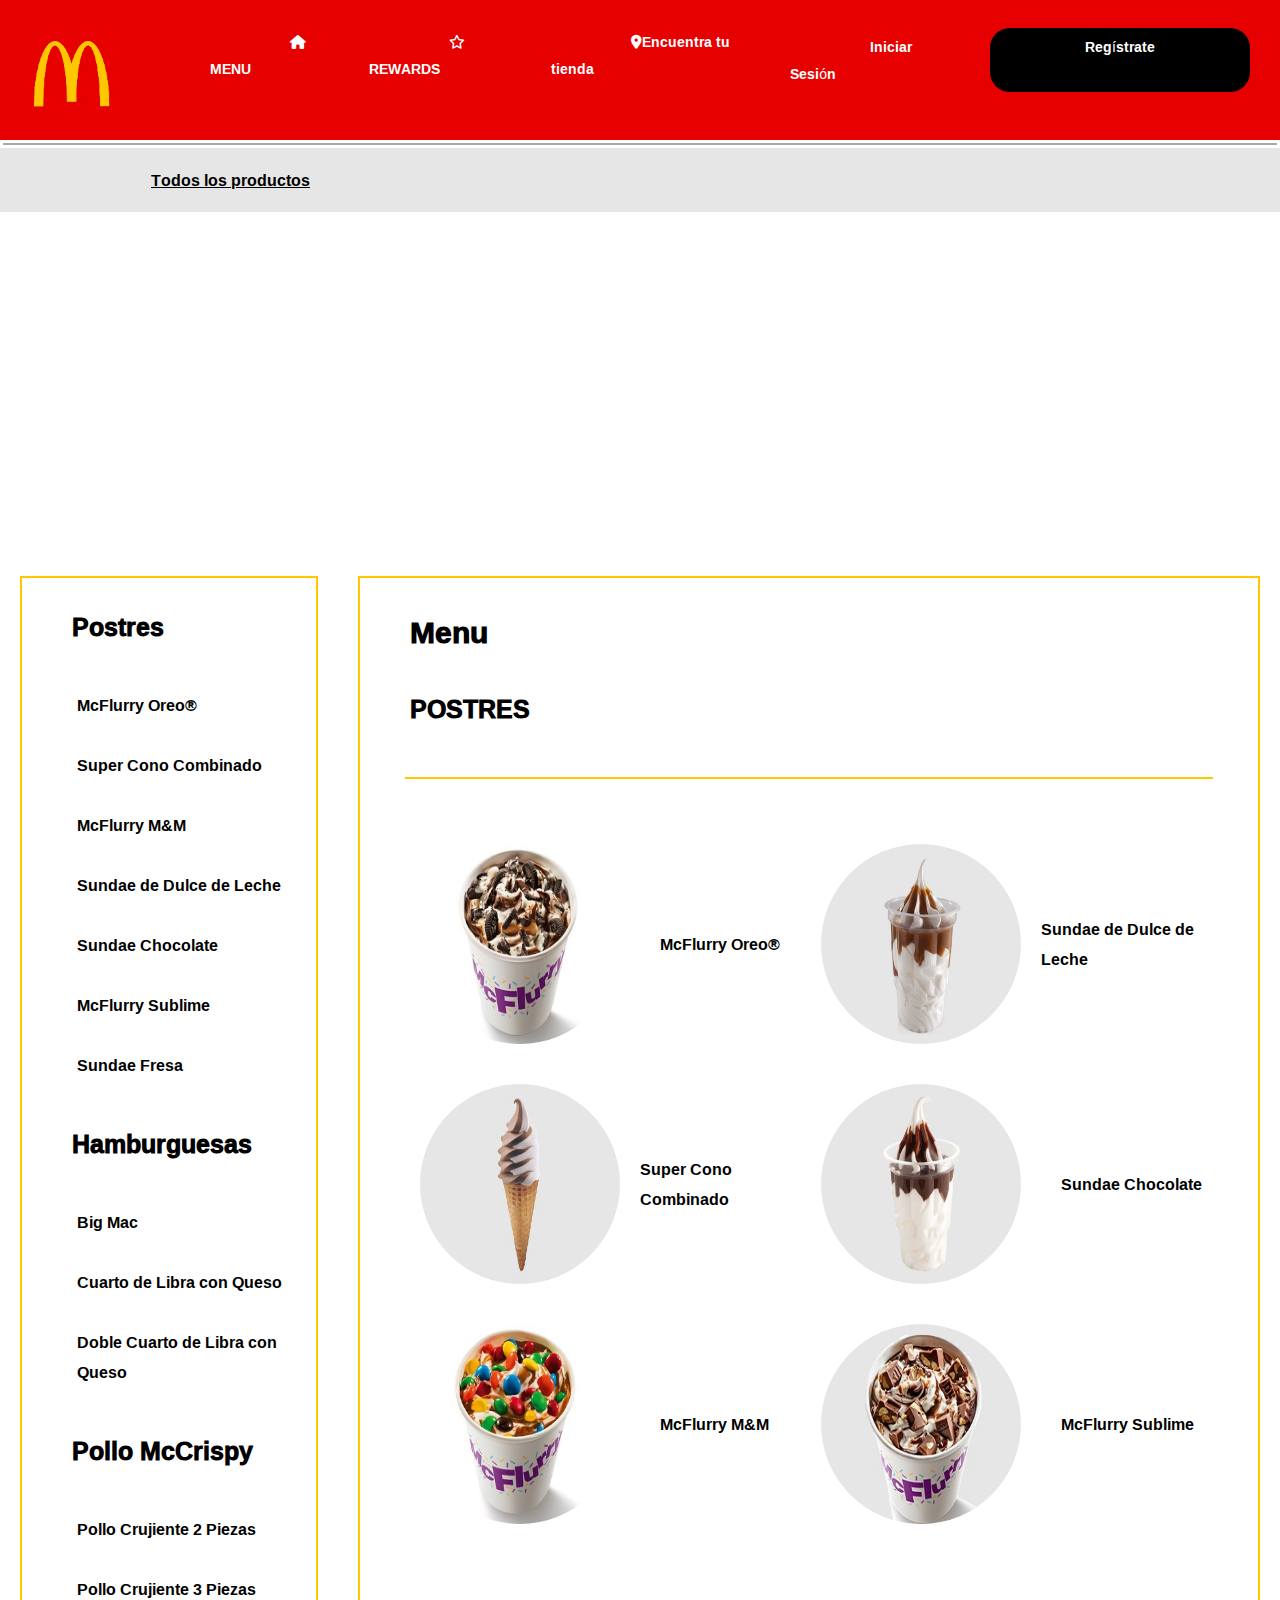
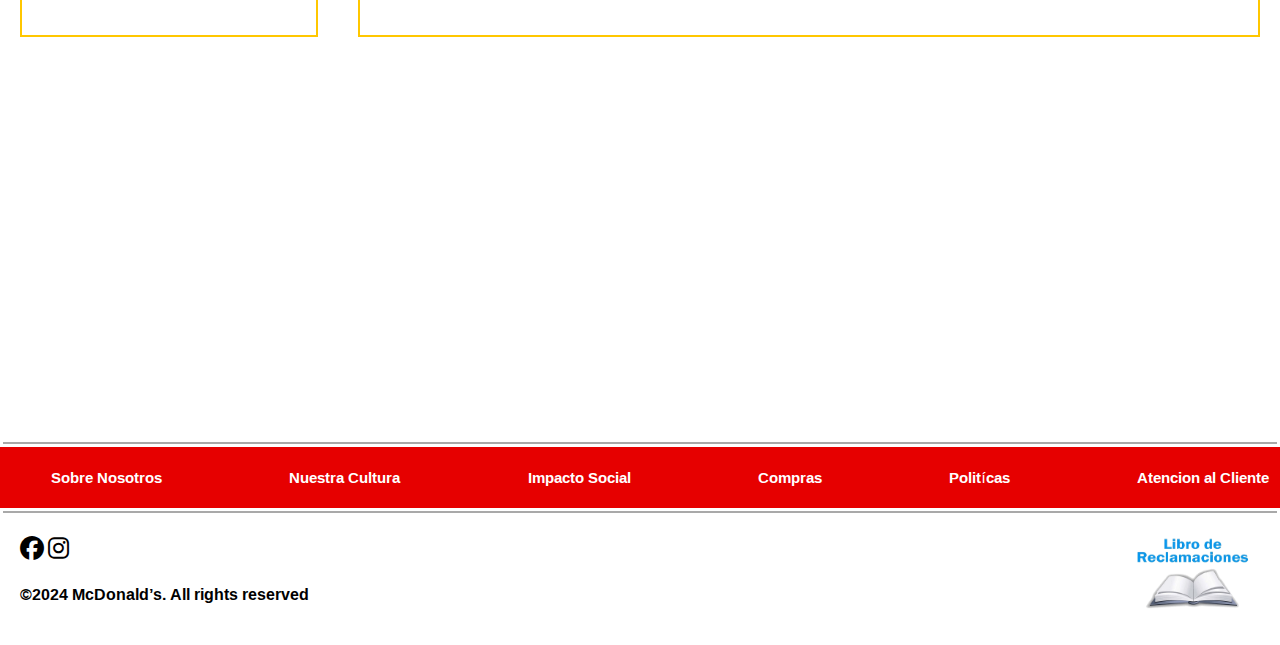
<file: menu.html>
<!DOCTYPE html>
<html lang="en">
<head>
    <meta charset="UTF-8">
    <meta name="viewport" content="width=device-width, initial-scale=1.0">
    <title>McDonalds Perú</title>
    <link rel="stylesheet" href="estilos menu.css">
    <link rel="stylesheet" href="css/all.min.css">
    <link rel="shortcut icon" href="img/icono.png" type="image/x-icon">
    <link href="https://fonts.googleapis.com/css2?family=Ramabhadra&display=swap" rel="stylesheet">
</head>
<body>
         <main>
            <section id="MenuPrincipal">
                <article id="logo">
                    <a href="index.html"><img src="img/icono.png" alt="icono" height="100px"></a>
                </article>
                <nav id="menu">
                    <ul>
                    <li><a href="menu.html" >
                        <i class="fa-solid fa-house" style="color: #ffffff;"></i>MENU</a>
                    </li>
                    <li><a href="#">
                        <i class="fa-regular fa-star" style="color: #ffffff;"></i>REWARDS</a>
                    </li>
                    <li><a href="#">
                        <i class="fa-solid fa-location-dot" style="color: #fffdfd;"></i>Encuentra tu tienda</a>
                    </li>
                    <li id="botones01"><a href="#">Iniciar Sesión</a></li>
                    <li id="botones02"><a href="#">Regístrate</a></li>
                    </ul>
                </nav>
            </section>
            <section class="Anuncios">
        </section>
                <hr>
                    <article id="Control01">
                    <p >Todos los productos</p>
                    </article>
                    <div class="Anuncios">
                    <iframe width="560" height="315" src ="https://www.youtube.com/embed/CIGxiEJCgz8?si=ZmPH_IFpUXAdh8hv&amp;controls=0" title="YouTube video player" frameborder="0" allow="accelerometer; autoplay; clipboard-write; encrypted-media; gyroscope; picture-in-picture; web-share" referrerpolicy="strict-origin-when-cross-origin" allowfullscreen></iframe>
                    </div>
                <section id="Contenido">
                    <section id="Menu03">
                     <aside class="Articulo">
                        <h3>Postres</h3>
                        <ul>
                            <li>McFlurry Oreo®</li>
                            <li>Super Cono Combinado</li>
                            <li>McFlurry M&M</li>
                            <li>Sundae de Dulce de Leche</li>
                            <li>Sundae Chocolate</li>
                            <li>McFlurry Sublime</li>
                            <li>Sundae Fresa</li>
                        </ul>
                     </aside>
                     <aside class="Articulo">
                        <h3>Hamburguesas</h3>
                        <ul>
                            <li>Big Mac</li>
                            <li>Cuarto de Libra con Queso</li>
                            <li>Doble Cuarto de Libra con Queso</li>
                        </ul>
                     </aside>
                     <aside class="Articulo">
                        <h3>Pollo McCrispy</h3>
                        <ul>
                            <li>Pollo Crujiente 2 Piezas</li>
                            <li>Pollo Crujiente 3 Piezas</li>
                        </ul>
                     </aside>
                    </section>
                    <section id="Menu04">
                        <h2>Menu</h2>
                        <h3>POSTRES</h3>
                        <hr>
                        <section id="MenuPostres">
                         <section id="Izquierda">
                            <article class="Postres">
                                <article class="Img"><img src="img/Postre 1.jpg" alt="Postre1" height="200px" width="200px" style="border-radius: 300px;">
                                </article>
                               <p>McFlurry Oreo®</p>
                            </article>
                            <article class="Postres">
                                <article class="Img"><img src="img/Postre 2.jpg" alt="Postre2" height="200px" width="200px" style="border-radius: 300px;">
                                </article>
                                <p>Super Cono Combinado</p>
                            </article>
                             <article class="Postres">
                                <article class="Img"><img src="img/Postre 3.jpg" alt="Postre3" height="200px" width="200px" style="border-radius: 300px;">
                                </article>
                                <p>McFlurry M&M</p>
                             </article>
                         </section> 
                         <section id="Derecha">
                            <article class="Postres">
                                <article class="Img"><img src="img/Postre 4.jpg" alt="Postre1" height="200px" width="200px" style="border-radius: 300px;">
                                </article>
                               <p>Sundae de Dulce de Leche</p>
                            </article>
                            <article class="Postres">
                                <article class="Img"><img src="img/Postre 5.jpg" alt="Postre2" height="200px" width="200px" style="border-radius: 300px;">
                                </article>
                               <p>Sundae Chocolate</p>
                            </article>
                            <article class="Postres">
                                <article class="Img"><img src="img/Postre 6.jpg" alt="Postre3" height="200px" width="200px" style="border-radius: 300px;">
                                </article>
                               <p>McFlurry Sublime</p>
                            </article>
                         </section> 
                        </section>
                    </section>
                </section>
                <div class="Anuncios"><iframe src="https://player.vimeo.com/video/754445542?h=2b83d12238&title=0&byline=0&portrait=0" width="640" height="360" frameborder="0" allow="autoplay; fullscreen; picture-in-picture" allowfullscreen></iframe>
                    <p><a href="https://vimeo.com/754445542"><a href="https://vimeo.com/a1anglestjdc"></a></p></div>
                <hr>
                <nav id="Secundario">
                    <ul>
                        <li><a href="#">Sobre Nosotros</a></li>
                        <li><a href="#">Nuestra Cultura</a></li>
                        <li><a href="#">Impacto Social</a></li>
                        <li><a href="#">Compras</a></li>
                        <li><a href="#">Politícas</a></li>
                        <li><a href="#">Atencion al Cliente</a></li>
                    </ul>
                </nav>
                    <hr>
                <footer id="Pie">
                    <article id="iconos">
                    <i class="fa-brands fa-facebook fa-xl" style="color: #000000;"></i>
                    <i class="fa-brands fa-instagram fa-xl" style="color: #000000;"></i>
                    <p>©2024 McDonald’s. All rights reserved</p>
                    </article>
                    <article id="Final">
                    <img src="img/Libro de Reclamaciones .png" alt="Libro de Reclamaciones">
                    </article>
                </footer>
         </main>
</body>
</html>
</file>
<file: estilos menu.css>
*{
    --color1: #532516;
    --color2: #F17D04;
    --color3: #E2361A;
    --color4: #E60000;
    --color5: #FFC700;
}
body{
    margin:0px;
    padding:0px;
    justify-content: center;
    align-items: center;
    font-family: "Ramabhadra", sans-serif;
    flex-wrap: nowrap
}
#MenuPrincipal{ 
    display: flex;
    align-items: center;
    background-color: var(--color4);
    font-size: 14px;
}
#menu>ul{
    display:flex;
    margin: 30px;
    list-style-type: none; 
    margin-top: 10px ;
}
#menu a{
    padding: 5px 80px;
    border-radius: 20px;
    color: white;
    text-decoration: none;
    justify-content:space-evenly; 
}
#menu a:hover{
    background-color: white;
    color: black;
}
#logo a{
    display: flex;
    padding: 20px;
    width: 100px;
}
#botones01{
    padding: 5px 15px;
    border-radius: 20px;
    color: white;
}
#botones01:hover{
    background-color: white;
    color: black;
}
#botones02{
    padding: 5px 15px;
    border-radius: 20px;
    background-color: black;
}
#botones02:hover{
    background-color: white;
}
#Contenido{
    display: flex;
    justify-content: center;
}
#Control01{
    border: 1px solid rgb(231, 230, 230);
    background-color:rgb(231, 230, 230);
    display: flex;
    padding-left: 150px;
    text-decoration: underline;
    margin-bottom: 20px;
}
#Menu03{
    border: 2px solid var(--color5);
    padding: 0px;
    margin: 20px;
}
.Articulo li{
    padding:15px;
    list-style-type: none;
}
#Contenido h3{
    padding-left: 50px;
    font-size: 25px;
}
#Menu04{
    border: 2px solid var(--color5);
    padding: 0px;
    margin: 20px;
}
#Menu04 hr{
    border: 1px solid var(--color5);
    margin: 45px;
}
#Menu04 h2{
    padding-left: 50px;
    font-size: 30px;
}
#MenuPostres{
    padding: 40px;
    padding-top: 0px;
    display: flex;
    justify-content: center;
}
.Postres{
    display: flex;
    align-items: center;
}
.Img{
    display: flex;
    align-items: center;
    margin: 20px;
    width: 220px;
    border-radius: 500px;
}
#Secundario{
    border: 1px solid var(--color4);
    background-color: var(--color4);
    font-size: 15px;
}
#Secundario>ul{
    display: flex;
    align-items: center;
    list-style-type: none;
    justify-content: space-between;
}
#Secundario a{
    text-decoration: none;
    color:white;
    border-radius: 20px;
    padding: 5px 10px;
}
#Secundario a:hover{
    background-color: white;
    color: black;
}
#Pie{
    margin: 20px;
    display: flex;
    flex-direction: row;
    justify-content:space-between;
    position: static;
}
hr{
    border: 0.5px solid ;
    color:darkgrey;
    margin: 3px;
}
.Anuncios{
    transform: translate(32%);
}
</file>
